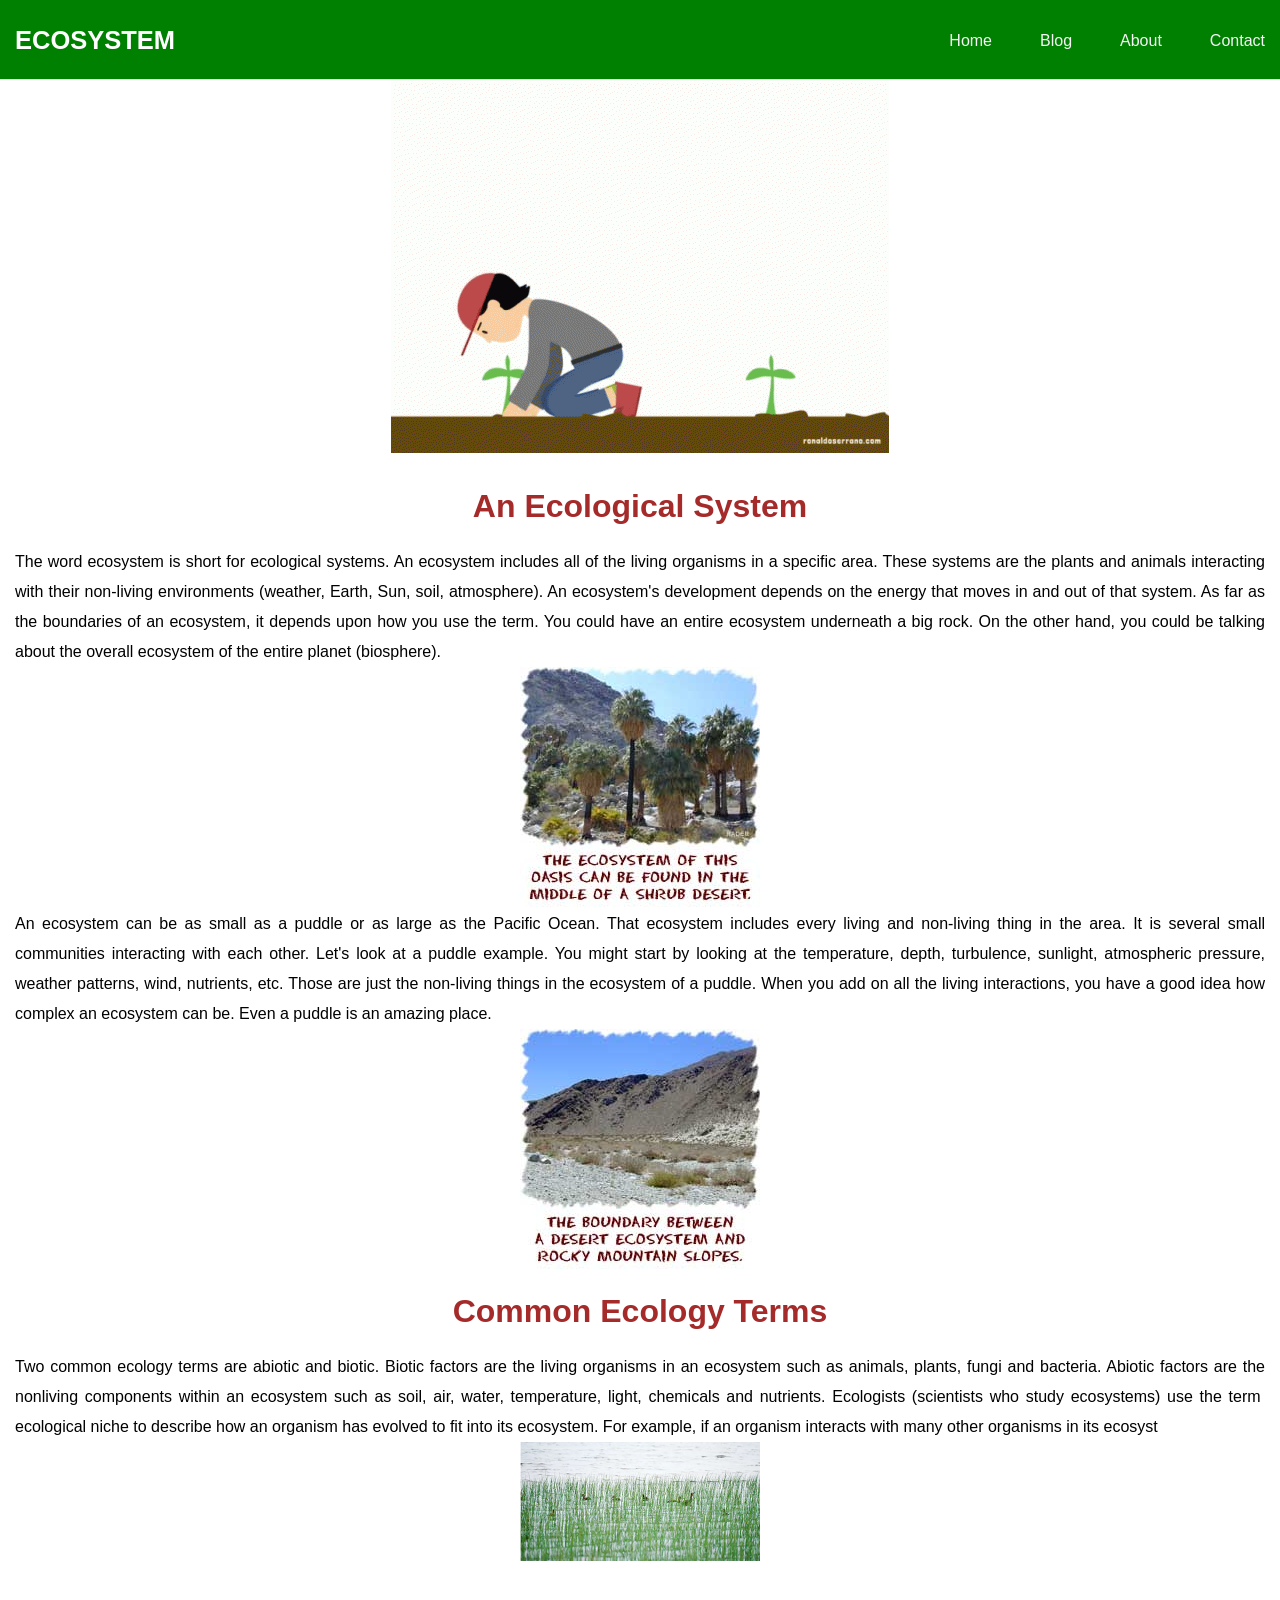
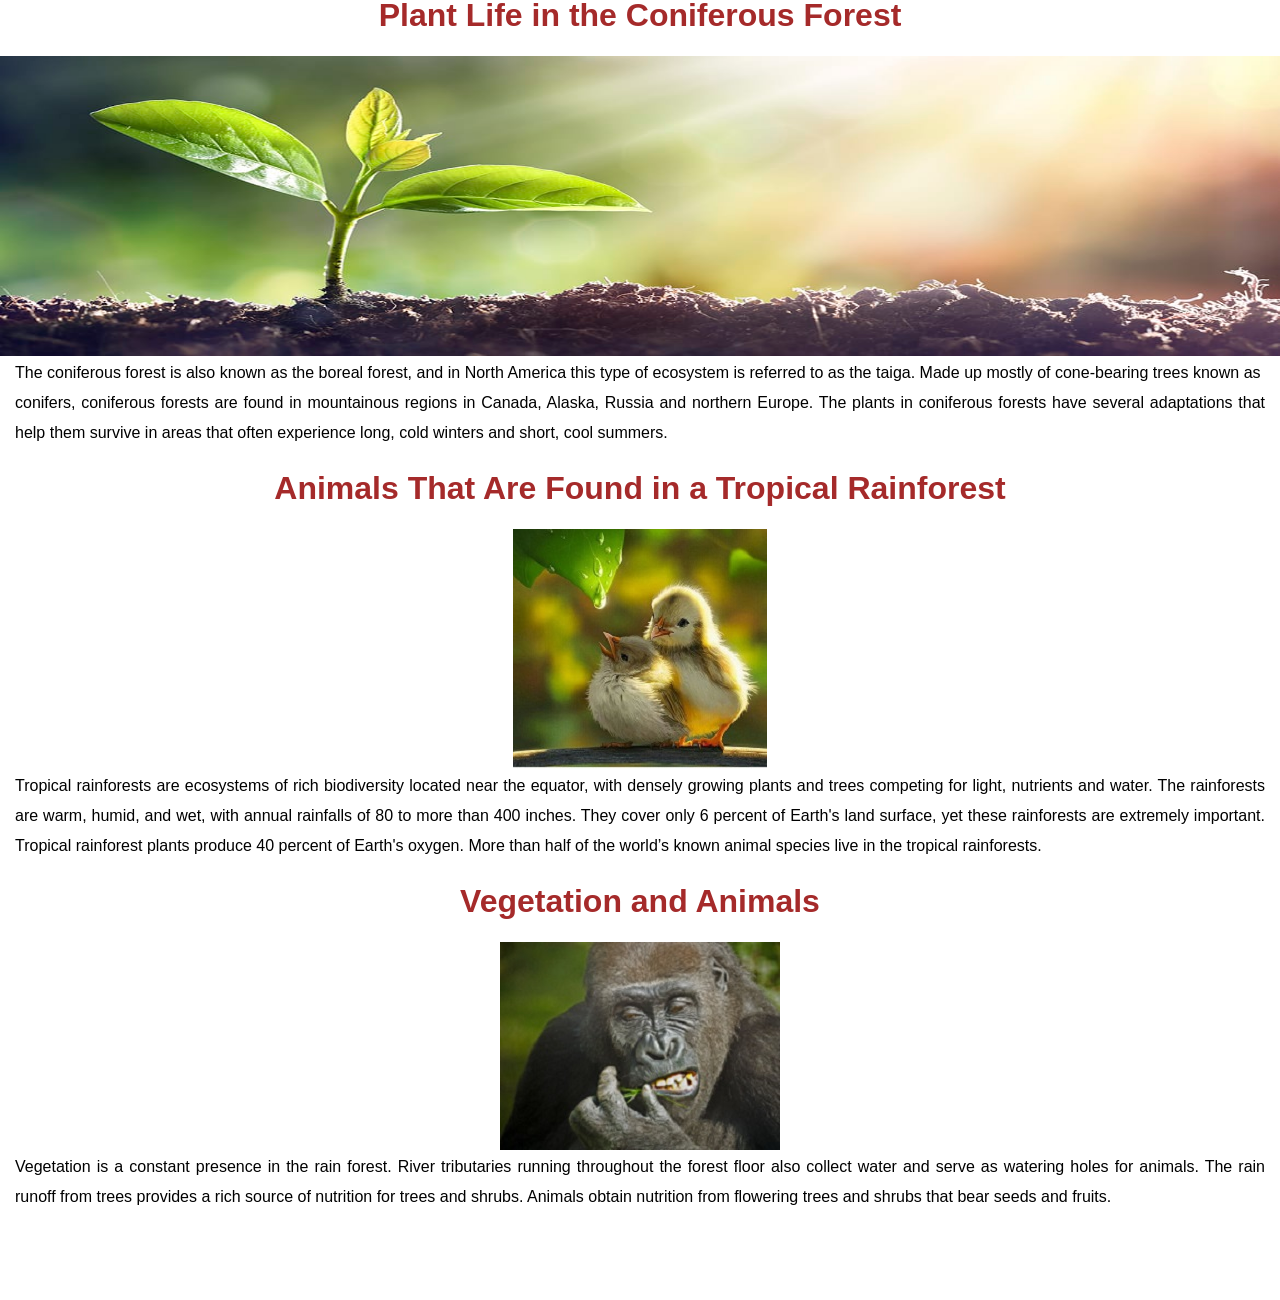
<file: index.html>
<!DOCTYPE html>
<html lang="en">

<head>
    <meta charset="UTF-8">
    <meta http-equiv="X-UA-Compatible" content="IE=edge">
    <meta name="viewport" content="width=device-width, initial-scale=1.0">
    <title>Ecosystem</title>
    <link href="css/mystyel.css" rel="stylesheet">
    <link rel="icon" href="images/favicon.ico">
</head>

<body>
    <header class="header">
        <nav class="navbar">
            <a href="#" class="nav-logo">
                <h2>ECOSYSTEM</h2>
            </a>
            <ul class="nav-menu">
                <li class="nav-item">
                    <a href="index.html" class="nav-link">Home</a>
                </li>
                <li class="nav-item">
                    <a href="#" class="nav-link">Blog</a>
                </li>
                <li class="nav-item">
                    <a href="#" class="nav-link">About</a>
                </li>
                <li class="nav-item">
                    <a href="contact.html" class="nav-link">Contact</a>
                </li>
            </ul>
            <div class="hamburger">
                <span class="bar"></span>
                <span class="bar"></span>
                <span class="bar"></span>
            </div>
        </nav>
    </header>



    <!-- <div class="nav">
        <h1>ECOSYSTEM</h1>
    </div> -->
    <div class="grass">
        <img src="images/planting.gif">
    </div><br><br><br>
    <h1 class="h">An Ecological System</h1>
    <br><br>
    <p class="p">
        The word ecosystem is short for ecological systems. An ecosystem includes all of the living organisms in a specific area. These systems are the plants and animals interacting with their non-living environments (weather, Earth, Sun, soil, atmosphere).
        An ecosystem's development depends on the energy that moves in and out of that system. As far as the boundaries of an ecosystem, it depends upon how you use the term. You could have an entire ecosystem underneath a big rock. On the other hand,
        you could be talking about the overall ecosystem of the entire planet (biosphere).
    </p>
    <div id="img">
        <img src="images/ecosys.jpg">
        <p class="p">
            An ecosystem can be as small as a puddle or as large as the Pacific Ocean. That ecosystem includes every living and non-living thing in the area. It is several small communities interacting with each other. Let's look at a puddle example. You might start
            by looking at the temperature, depth, turbulence, sunlight, atmospheric pressure, weather patterns, wind, nutrients, etc. Those are just the non-living things in the ecosystem of a puddle. When you add on all the living interactions, you have
            a good idea how complex an ecosystem can be. Even a puddle is an amazing place.
        </p>
        <img src="images/ecotones.jpg">
    </div>
    <br><br>
    <h1 class="h">Common Ecology Terms</h1>
    <br><br>
    <div class="grass">
        <p class="p">
            Two common ecology terms are ​abiotic​ and ​biotic​. ​Biotic factors​ are the living organisms in an ecosystem such as animals, plants, fungi and bacteria. ​Abiotic factors​ are the nonliving components within an ecosystem such as soil, air, water, temperature,
            light, chemicals and nutrients. ​Ecologists​ (scientists who study ecosystems) use the term ​ecological niche​ to describe how an organism has evolved to fit into its ecosystem. For example, if an organism interacts with many other organisms
            in its ecosyst</p>
        <img src="images/grass.png" id="g">
    </div><br><br><br>
    <h1 class="h">Plant Life in the Coniferous Forest</h1><br><br>
    <div>
        <img src="images/plant" class="b">
    </div>
    <p class="p">The ​coniferous forest​ is also known as the ​boreal forest​, and in North America this type of ecosystem is referred to as the ​taiga​. Made up mostly of cone-bearing trees known as ​conifers​, coniferous forests are found in mountainous regions
        in Canada, Alaska, Russia and northern Europe. The plants in coniferous forests have several adaptations that help them survive in areas that often experience long, cold winters and short, cool summers.</p>
    <br><br>
    <h1 class="h">Animals That Are Found in a Tropical Rainforest</h1><br><br>
    <div class="grass">
        <img src="images/bird.jpg">
    </div>
    <div class="res">
        <p class="p">Tropical rainforests are ecosystems of rich biodiversity located near the equator, with densely growing plants and trees competing for light, nutrients and water. The rainforests are warm, humid, and wet, with annual rainfalls of 80 to more than
            400 inches. They cover only 6 percent of Earth's land surface, yet these rainforests are extremely important. Tropical rainforest plants produce 40 percent of Earth's oxygen. More than half of the world’s known animal species live in the tropical
            rainforests.
        </p>
    </div><br><br>
    <h1 class="h">Vegetation and Animals</h1><br><br>
    <div class="grass">
        <img src="images/gorilla.jpg">
    </div>
    <p class="p">Vegetation is a constant presence in the rain forest. River tributaries running throughout the forest floor also collect water and serve as watering holes for animals. The rain runoff from trees provides a rich source of nutrition for trees and shrubs.
        Animals obtain nutrition from flowering trees and shrubs that bear seeds and fruits.</p>
    <br>
    <br>
    <br>
    <br>
    <br>
    <br>
    <br>
    <br>
    <script src="js/myjs.js"></script>
</body>

</html>
</file>
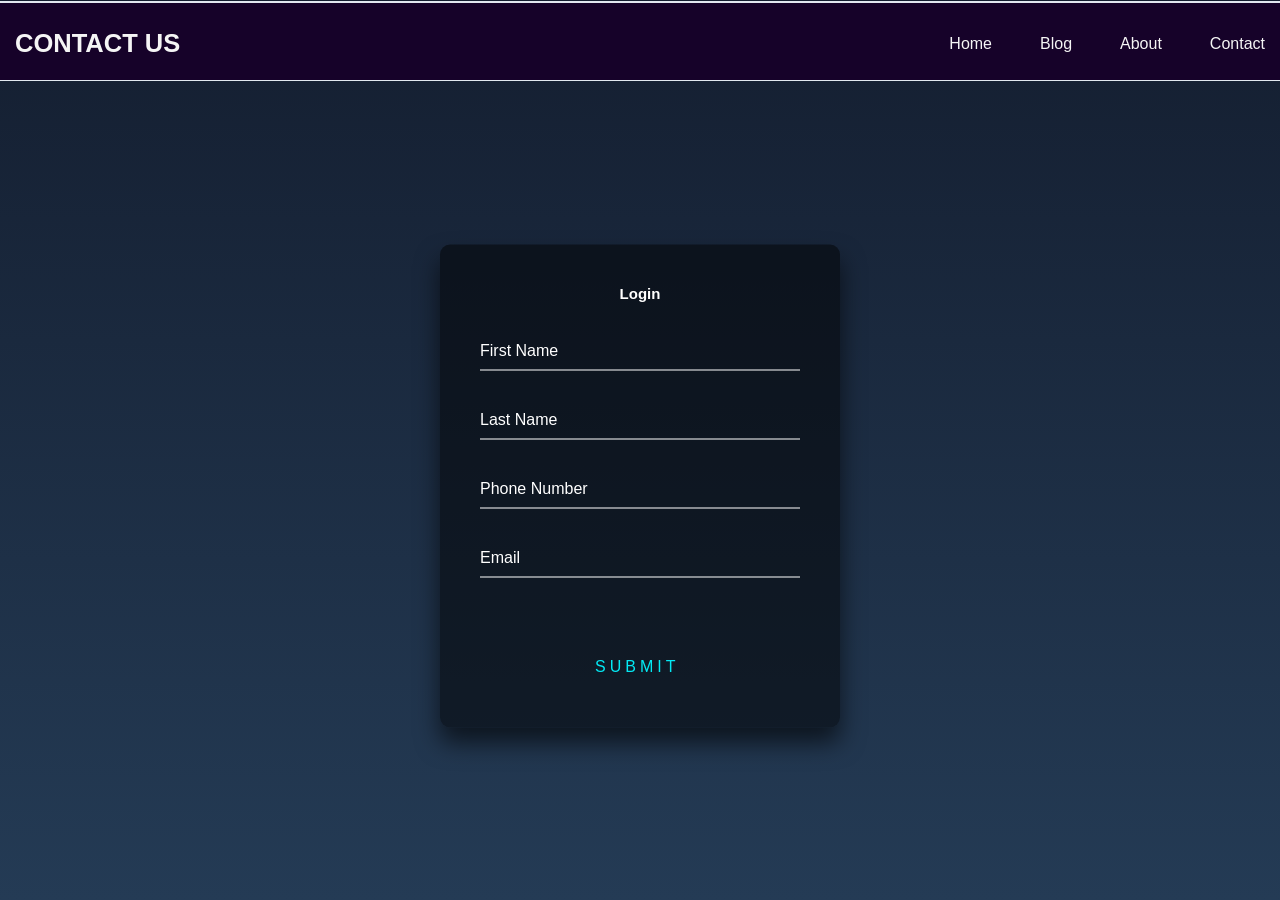
<file: contact.html>
<!DOCTYPE html>
<html lang="en">

<head>
    <meta charset="UTF-8">
    <meta http-equiv="X-UA-Compatible" content="IE=edge">
    <meta name="viewport" content="width=device-width, initial-scale=1.0">
    <title>Contact</title>
    <link rel="stylesheet" href="css/mystyel.css">
    <link rel="stylesheet" href="css/contact.css">
    <link rel="icon" href="images/favicon.ico">
</head>

<body>
    <header class="header">
        <nav class="navbar">
            <a href="#" class="nav-logo">
                <h2 style="color:whitesmoke;">CONTACT US</h2>
            </a>
            <ul class="nav-menu">
                <li class="nav-item">
                    <a href="index.html" class="nav-link">Home</a>
                </li>
                <li class="nav-item">
                    <a href="#" class="nav-link">Blog</a>
                </li>
                <li class="nav-item">
                    <a href="#" class="nav-link">About</a>
                </li>
                <li class="nav-item">
                    <a href="contact.html" class="nav-link">Contact</a>
                </li>
            </ul>
            <div class="hamburger">
                <span class="bar"></span>
                <span class="bar"></span>
                <span class="bar"></span>
            </div>
        </nav>
    </header>
    <div class="login-box">
        <form method="post" name="data">
            <h2>Login</h2>
            <div class="user-box">
                <input type="text" name="Fname" required>
                <label>First Name</label>
            </div>
            <div class="user-box">
                <input type="text" name="Lname" required>
                <label>Last Name</label>
            </div>
            <div class="user-box">
                <input type="phone" name="Phone" required>
                <label>Phone Number</label>
            </div>
            <div class="user-box">
                <input type="email" name="Email" required>
                <label>Email</label>
            </div>
            <a href="#" id="sub">
                <span></span>
                <span></span>
                <span></span>
                <span></span> Submit
            </a>
        </form>
    </div>
    <script src="js/myjs.js"></script>
</body>

</html>
</file>
<file: css/mystyel.css>
body {
    margin: 0;
    padding: 0;
}

.h {
    color: brown;
    font-size: 32px;
    text-align: center;
}

.h:hover {
    color: teal;
    font-size: 36px;
}

.p {
    font-size: 1.6rem;
    font-family: 'Gill Sans', 'Gill Sans MT', Calibri, 'Trebuchet MS', sans-serif;
    line-height: 30px;
    text-align: center;
    text-align: justify;
    margin-left: 15px;
    margin-right: 15px;
}

#img {
    text-align: center;
    max-width: 100%;
}


/* #im {
    margin-left: 46%;
} */

.b {
    width: 100%;
    height: 300px;
}

.grass {
    text-align: center;
}

.h1 {
    text-align: left;
    color: brown;
    font-size: 32px;
}

.nav {
    border: 1px solid green;
    text-align: center;
    background-color: green;
    color: white;
    padding: 4.9px;
    font-size: 15px;
    font-style: italic;
    font-family: Cambria, Cochin, Georgia, Times, 'Times New Roman', serif;
}

@media(max-width:487px) {
    div {
        display: flex;
        flex-direction: column-reverse;
    }
}

@media(max-width:227px) {
    .nav {
        font-size: 10px;
    }
}

@import url('https://fonts.googleapis.com/css2?family=Roboto:ital,wght@0,500;1,400&display=swap');
* {
    margin: 0;
    padding: 0;
    box-sizing: border-box;
}

html {
    font-size: 62.5%;
    font-family: 'Roboto', sans-serif;
}

li {
    list-style: none;
}

a {
    text-decoration: none;
}

.header {
    border-bottom: 1px solid #E2E8F0;
    background-color: green;
    height: 8rem;
}

.navbar {
    display: flex;
    justify-content: space-between;
    align-items: center;
    padding: 1rem 1.5rem;
}

.hamburger {
    display: none;
}

.bar {
    display: block;
    width: 25px;
    height: 3px;
    margin: 5px auto;
    -webkit-transition: all 0.3s ease-in-out;
    transition: all 0.3s ease-in-out;
    background-color: aqua;
}

.nav-menu {
    display: flex;
    justify-content: space-between;
    align-items: center;
}

.nav-item {
    margin-left: 4.8rem;
    margin-top: 1.6rem;
}

.nav-link {
    font-size: 1.6rem;
    font-weight: 400;
    color: whitesmoke;
}

.nav-link:hover {
    font-size: 2rem;
    font-style: italic;
}

.nav-logo {
    font-size: 1.7rem;
    font-weight: 500;
    margin-top: 1.6rem;
    color: #482ff7;
}

@media only screen and (max-width: 768px) {
    .nav-menu {
        position: fixed;
        left: 100%;
        top: 5rem;
        flex-direction: column;
        background-color: rgb(128, 10, 10);
        width: 100%;
        border-radius: 10px;
        text-align: center;
        transition: 0.3s;
        box-shadow: 0 10px 27px rgba(0, 0, 0, 0.05);
        margin-top: 3rem;
    }
    .nav-link {
        color: whitesmoke;
    }
    .nav-menu.active {
        left: 0;
    }
    .nav-item {
        margin: 2.5rem 0;
    }
    .hamburger {
        display: block;
        cursor: pointer;
    }
}

.hamburger.active .bar:nth-child(2) {
    opacity: 0;
}

.hamburger.active .bar:nth-child(1) {
    transform: translateY(8px) rotate(45deg);
}

.hamburger.active .bar:nth-child(3) {
    transform: translateY(-8px) rotate(-45deg);
}
</file>
<file: css/contact.css>
html {
    height: 100%;
}

body {
    margin: 0;
    padding: 0;
    font-family: sans-serif;
    background: linear-gradient(#141e30, #243b55);
}

.bar {
    background-color: #03e9f4;
}

.login-box {
    position: absolute;
    top: 54%;
    left: 50%;
    width: 400px;
    padding: 40px;
    transform: translate(-50%, -50%);
    background: rgba(0, 0, 0, .5);
    box-sizing: border-box;
    box-shadow: 0 15px 25px rgba(0, 0, 0, .6);
    border-radius: 10px;
}

.login-box h2 {
    margin: 0 0 30px;
    padding: 0;
    color: #fff;
    text-align: center;
}

.login-box .user-box {
    position: relative;
}

.login-box .user-box input {
    width: 100%;
    padding: 10px 0;
    font-size: 16px;
    color: #fff;
    margin-bottom: 30px;
    border: none;
    border-bottom: 1px solid #fff;
    outline: none;
    background: transparent;
}

.login-box .user-box label {
    position: absolute;
    top: 0;
    left: 0;
    padding: 10px 0;
    font-size: 16px;
    color: #fff;
    pointer-events: none;
    transition: .5s;
}

.login-box .user-box input:focus~label,
.login-box .user-box input:valid~label {
    top: -20px;
    left: 0;
    color: #03e9f4;
    font-size: 12px;
}

.login-box form a {
    position: relative;
    left: 95px;
    display: inline-block;
    padding: 10px 20px;
    color: #03e9f4;
    font-size: 16px;
    text-decoration: none;
    text-transform: uppercase;
    overflow: hidden;
    transition: .5s;
    margin-top: 40px;
    letter-spacing: 4px
}

.login-box a:hover {
    background: #03e9f4;
    color: #fff;
    border-radius: 5px;
    box-shadow: 0 0 5px #03e9f4, 0 0 25px #03e9f4, 0 0 50px #03e9f4, 0 0 100px #03e9f4;
}

.login-box a span {
    position: absolute;
    display: block;
}

.login-box a span:nth-child(1) {
    top: 0;
    left: -100%;
    width: 100%;
    height: 2px;
    background: linear-gradient(90deg, transparent, #03e9f4);
    animation: btn-anim1 1s linear infinite;
}

@keyframes btn-anim1 {
    0% {
        left: -100%;
    }
    50%,
    100% {
        left: 100%;
    }
}

.login-box a span:nth-child(2) {
    top: -100%;
    right: 0;
    width: 2px;
    height: 100%;
    background: linear-gradient(180deg, transparent, #03e9f4);
    animation: btn-anim2 1s linear infinite;
    animation-delay: .25s
}

@keyframes btn-anim2 {
    0% {
        top: -100%;
    }
    50%,
    100% {
        top: 100%;
    }
}

.login-box a span:nth-child(3) {
    bottom: 0;
    right: -100%;
    width: 100%;
    height: 2px;
    background: linear-gradient(270deg, transparent, #03e9f4);
    animation: btn-anim3 1s linear infinite;
    animation-delay: .5s
}

@keyframes btn-anim3 {
    0% {
        right: -100%;
    }
    50%,
    100% {
        right: 100%;
    }
}

.login-box a span:nth-child(4) {
    bottom: -100%;
    left: 0;
    width: 2px;
    height: 100%;
    background: linear-gradient(360deg, transparent, #03e9f4);
    animation: btn-anim4 1s linear infinite;
    animation-delay: .75s
}

@keyframes btn-anim4 {
    0% {
        bottom: -100%;
    }
    50%,
    100% {
        bottom: 100%;
    }
}

.header {
    margin-top: 1px;
    border-top: 2px solid #E2E8F0;
    background-color: rgb(22, 2, 41);
}

@media(max-width:395px) {
    .header {
        display: flex;
        flex-direction: column-reverse;
    }
    .login-box {
        display: flex;
    }
}
</file>
